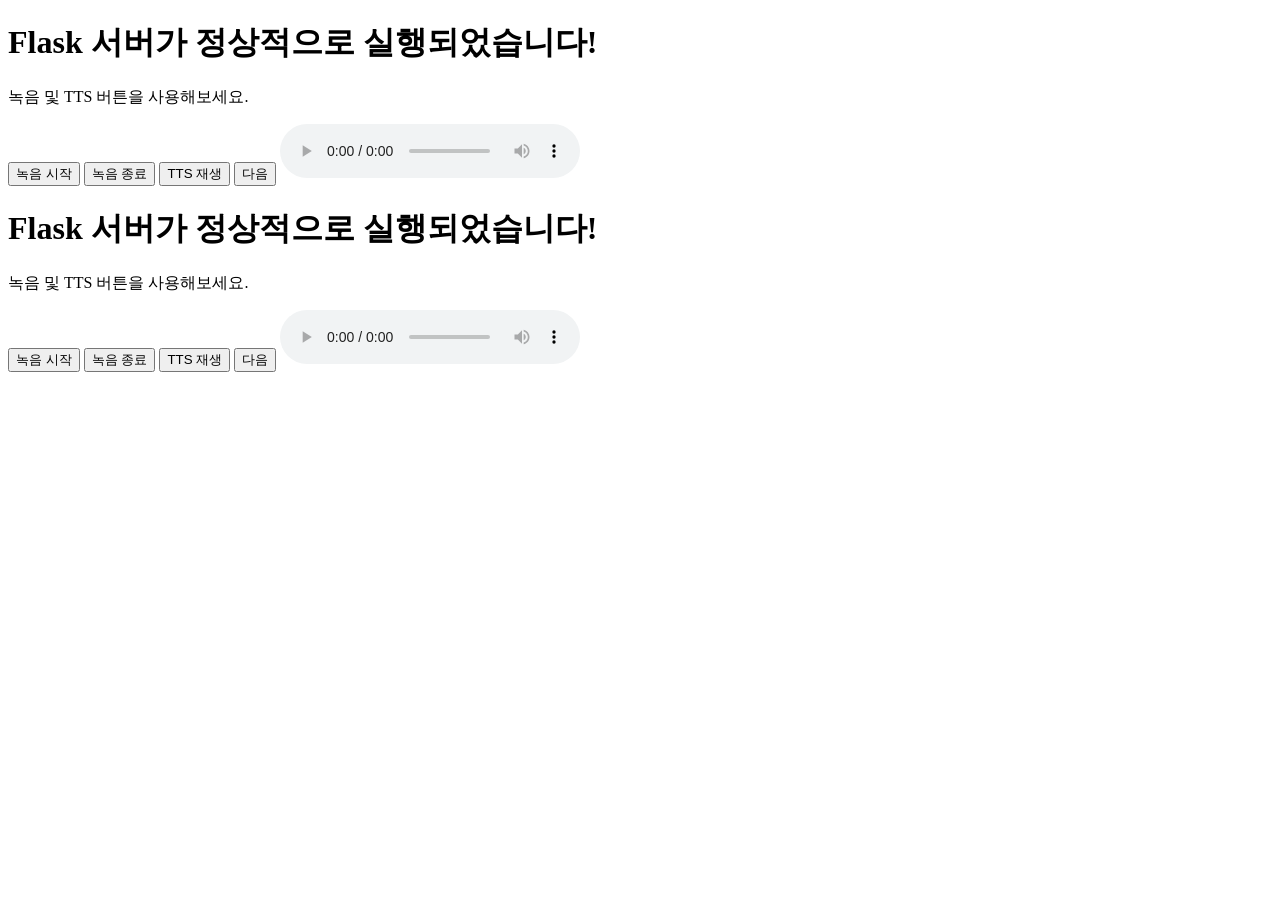
<file: data_preprocessing/text_to_audio/generate_temporary_TTS_audio/templates/index.html>
<!doctype html>
<html lang="en">
<head>
    <meta charset="UTF-8">
    <title>Voice Recorder and TTS</title>
</head>
<body>
    <h1>Flask 서버가 정상적으로 실행되었습니다!</h1>
    <p>녹음 및 TTS 버튼을 사용해보세요.</p>
    
    <button onclick="startRecording()">녹음 시작</button>
    <button onclick="stopRecording()">녹음 종료</button>
    <button onclick="playTTS()">TTS 재생</button>
    <button onclick="next()">다음</button>

    <audio id="audioPlayer" controls></audio>
    
    <script>
        let mediaRecorder;
        let recordedChunks = [];

        async function startRecording() {
            const stream = await navigator.mediaDevices.getUserMedia({ audio: true });
            mediaRecorder = new MediaRecorder(stream);
            
            mediaRecorder.ondataavailable = event => {
                if (event.data.size > 0) {
                    recordedChunks.push(event.data);
                }
            };
            
            mediaRecorder.onstop = saveRecording;
            mediaRecorder.start();
            console.log("녹음 시작");
        }

        function stopRecording() {
            if (mediaRecorder) {
                mediaRecorder.stop();
                console.log("녹음 종료");
            }
        }

        function saveRecording() {
            const blob = new Blob(recordedChunks, { type: 'audio/mp3' });
            const url = URL.createObjectURL(blob);
            const audioPlayer = document.getElementById("audioPlayer");
            audioPlayer.src = url;
            console.log("녹음 파일 저장 완료");
            recordedChunks = [];  // 다음 녹음을 위해 초기화
        }

        async function playTTS() {
            const response = await fetch('/generate_tts', {
                method: 'POST',
                headers: { 'Content-Type': 'application/json' },
                body: JSON.stringify({ text: "Hello, this is a sample text." })
            });
            const data = await response.json();
            const audioPlayer = document.getElementById("audioPlayer");
            audioPlayer.src = data.url;
            audioPlayer.play();
            console.log("TTS 파일 재생 중");
        }

        async function next() {
            // TTS 파일 삭제 요청
            await fetch('/delete_tts', { method: 'POST' });
            console.log("TTS 파일 삭제 완료");
        }
    </script>
</body>
</html>
<!doctype html>
<html lang="en">
<head>
    <meta charset="UTF-8">
    <title>Voice Recorder and TTS</title>
</head>
<body>
    <h1>Flask 서버가 정상적으로 실행되었습니다!</h1>
    <p>녹음 및 TTS 버튼을 사용해보세요.</p>
    
    <button onclick="startRecording()">녹음 시작</button>
    <button onclick="stopRecording()">녹음 종료</button>
    <button onclick="playTTS()">TTS 재생</button>
    <button onclick="next()">다음</button>

    <audio id="audioPlayer" controls></audio>
    
    <script>
        let mediaRecorder;
        let recordedChunks = [];

        async function startRecording() {
            const stream = await navigator.mediaDevices.getUserMedia({ audio: true });
            mediaRecorder = new MediaRecorder(stream);
            
            mediaRecorder.ondataavailable = event => {
                if (event.data.size > 0) {
                    recordedChunks.push(event.data);
                }
            };
            
            mediaRecorder.onstop = saveRecording;
            mediaRecorder.start();
            console.log("녹음 시작");
        }

        function stopRecording() {
            if (mediaRecorder) {
                mediaRecorder.stop();
                console.log("녹음 종료");
            }
        }

        function saveRecording() {
            const blob = new Blob(recordedChunks, { type: 'audio/mp3' });
            const url = URL.createObjectURL(blob);
            const audioPlayer = document.getElementById("audioPlayer");
            audioPlayer.src = url;
            console.log("녹음 파일 저장 완료");
            recordedChunks = [];  // 다음 녹음을 위해 초기화
        }

        async function playTTS() {
            const response = await fetch('/generate_tts', {
                method: 'POST',
                headers: { 'Content-Type': 'application/json' },
                body: JSON.stringify({ text: "Hello, this is a sample text." })
            });
            const data = await response.json();
            const audioPlayer = document.getElementById("audioPlayer");
            audioPlayer.src = data.url;
            audioPlayer.play();
            console.log("TTS 파일 재생 중");
        }

        async function next() {
            // TTS 파일 삭제 요청
            await fetch('/delete_tts', { method: 'POST' });
            console.log("TTS 파일 삭제 완료");
        }
    </script>
</body>
</html>
</file>
